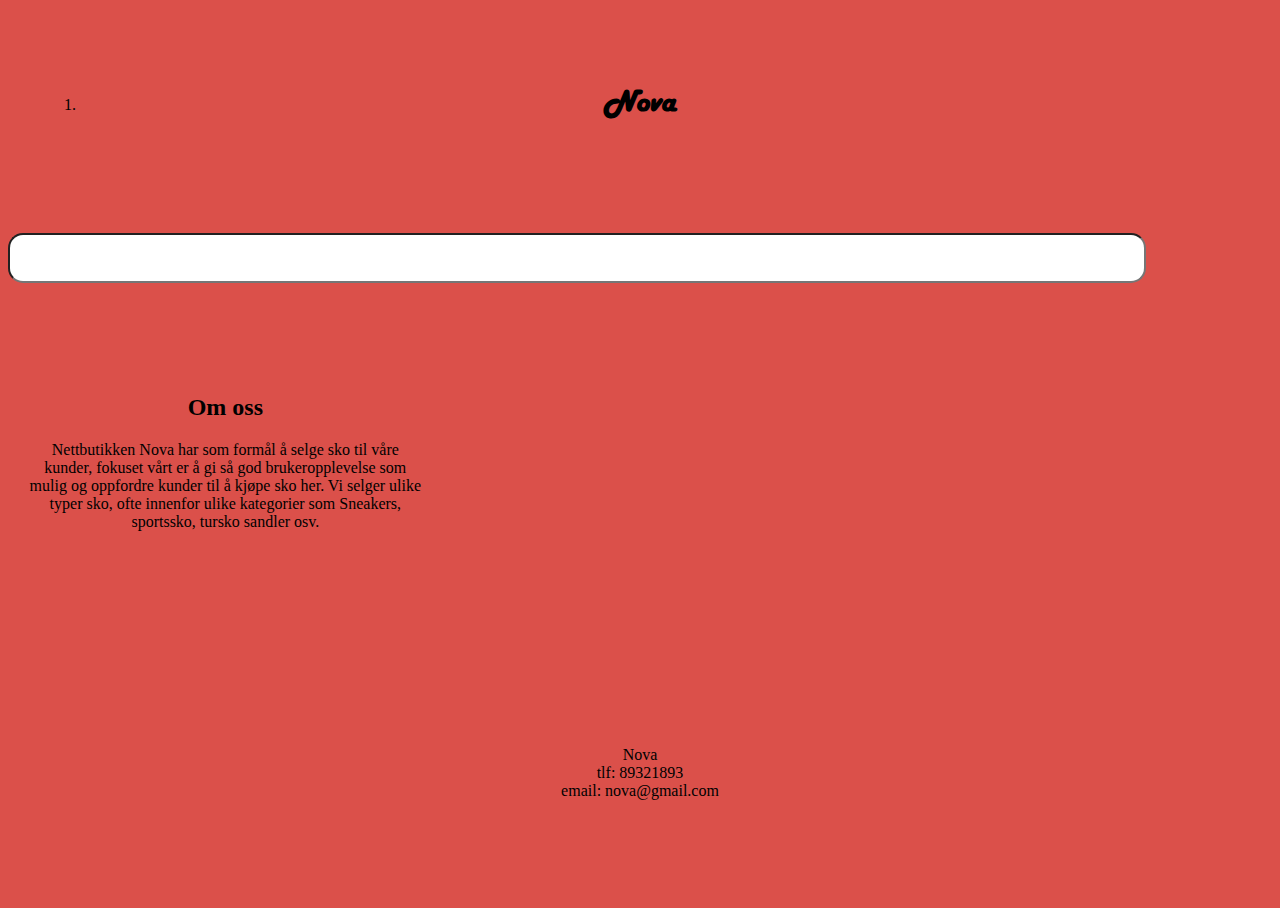
<file: om-oss.html>
<!DOCTYPE html>
<html lang="nb">
   <head>
      <meta charset="UTF-8">
      <meta name="viewport" content="width=device-width, initial-scale=1.0">
      <link rel="stylesheet" href="css/style.css">
      <link rel="stylesheet" href="https://cdnjs.cloudflare.com/ajax/libs/font-awesome/6.4.2/css/all.min.css" integrity="sha512-z3gLpd7yknf1YoNbCzqRKc4qyor8gaKU1qmn+CShxbuBusANI9QpRohGBreCFkKxLhei6S9CQXFEbbKuqLg0DA==" crossorigin="anonymous" referrerpolicy="no-referrer" />
      <title>Omoss</title>
   </head>
   <body>
      <header>
         <h1><a href="index.html" class="link">Nova</a></h1>
      </header>
      <input type="search" class="søkebar">
      <i class="fa-solid fa-cart-shopping"></i>
      <nav>
         <ul>
            <li>
               <i class="fa-solid fa-bars"></i>
               <ul class="meny">
                  <li><a href="index.html">Hjemmeside</a></li>
                  <li><a href="produkt.html">Produktside</a></li>
                  <li><a href="om-oss.html">Omoss</a></li>
               </ul>
            </li>
         </ul>
      </nav>
      <main>
         <section>
            <article class="om-oss-tekst">
               <h2>Om oss</h2>
               <p>Nettbutikken Nova har som formål å selge sko til våre kunder, fokuset vårt er å gi så god brukeropplevelse som mulig og oppfordre kunder til å kjøpe sko her. Vi selger ulike typer sko, ofte innenfor ulike kategorier som Sneakers, sportssko, tursko sandler osv.</p>
            </article>
         </section>
      </main>
      <div class="footer"></div>
      <footer>
         <p>Nova<br>tlf: 89321893<br>email: nova@gmail.com</p>
      </footer>
   </body>
</html>
</file>
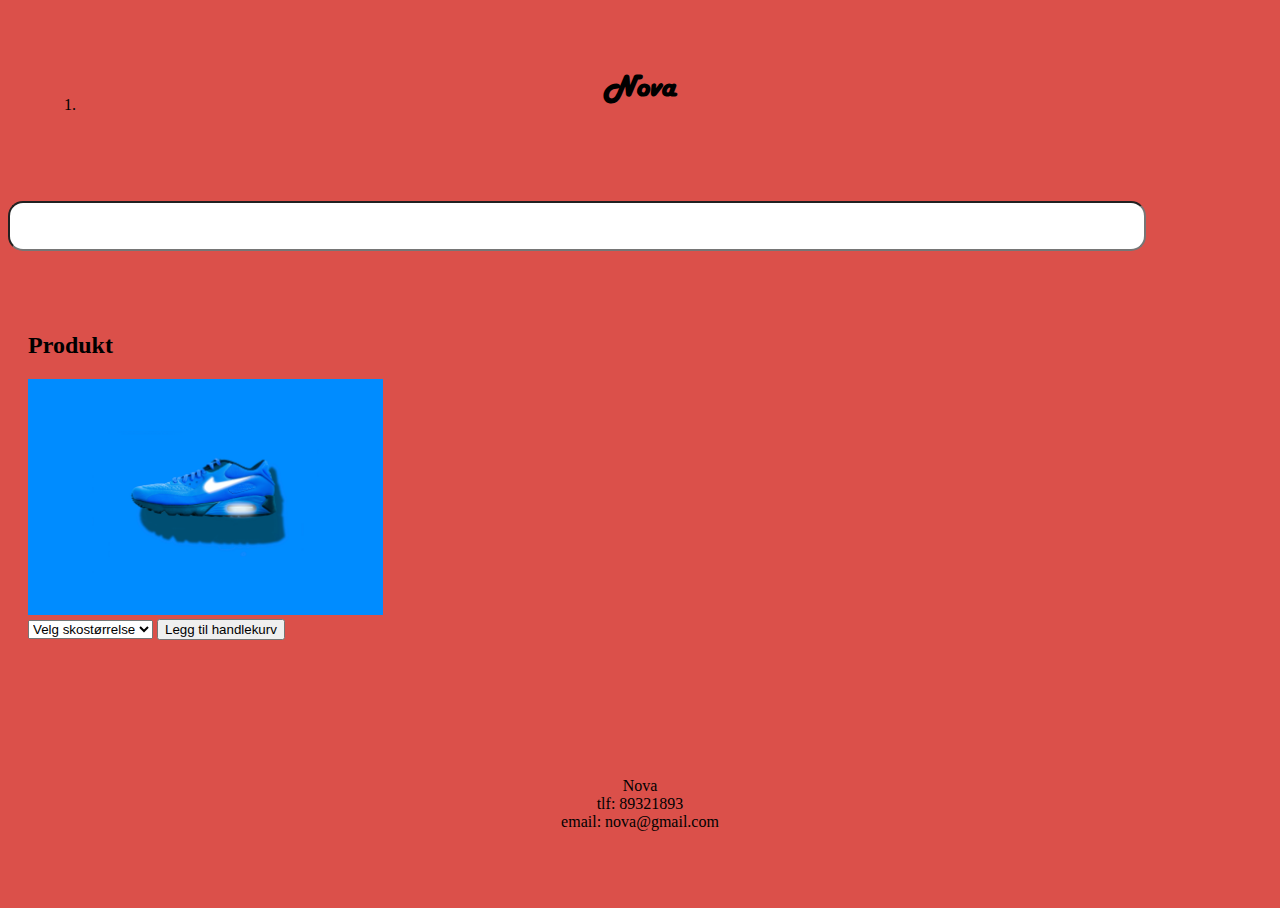
<file: produkt.html>
<!DOCTYPE html>
<html lang="nb">
   <head>
      <meta charset="UTF-8">
      <meta name="viewport" content="width=device-width, initial-scale=1.0">
      <link rel="stylesheet" href="css/style.css">
      <link rel="stylesheet" href="https://cdnjs.cloudflare.com/ajax/libs/font-awesome/6.4.2/css/all.min.css" integrity="sha512-z3gLpd7yknf1YoNbCzqRKc4qyor8gaKU1qmn+CShxbuBusANI9QpRohGBreCFkKxLhei6S9CQXFEbbKuqLg0DA==" crossorigin="anonymous" referrerpolicy="no-referrer" />
      <title>Produkt</title>
   </head>
   <body>
      <header>
         <h1><a href="index.html" class="link">Nova</a></h1>
      </header>
      <input type="search" class="søkebar">
      <i class="fa-solid fa-cart-shopping"></i>
      <nav>
         <ul>
            <li>
               <i class="fa-solid fa-bars"></i>
               <ul class="meny">
                  <li><a href="index.html">Hjemmeside</a></li>
                  <li><a href="produkt.html">Produktside</a></li>
                  <li><a href="om-oss.html">Omoss</a></li>
               </ul>
            </li>
         </ul>
      </nav>
      <main>
         <section>
            <article>
               <h2>Produkt</h2>
               <img src="./img/alexander-rotker-l8p1aWZqHvE-unsplash.jpg" class="produkt1" alt="produkt-1">
               <!--Photo by <a href="https://unsplash.com/@awrotker?utm_content=creditCopyText&utm_medium=referral&utm_source=unsplash">Alexander Rotker</a> on <a href="https://unsplash.com/photos/blue-white-and-black-nike-running-shoes-l8p1aWZqHvE?utm_content=creditCopyText&utm_medium=referral&utm_source=unsplash">Unsplash</a>-->
               <label for="velg-sko"></label>
               <select name="skostørrelse" id="velg-sko">
                  <option value="Velg">Velg skostørrelse</option>
                  <option value="38">38</option>
                  <option value="39">39</option>
                  <option value="40">40</option>
                  <option value="41">41</option>
                  <option value="42">42</option>
                  <option value="43">43</option>
                  <option value="44">44</option>
                  <option value="45">45</option>
                  <option value="46">46</option>
               </select>
               <button type="button">Legg til handlekurv</button>
            </article>
         </section>
      </main>
      <div class="footer"></div>
      <footer>
         <p>Nova<br>tlf: 89321893<br>email: nova@gmail.com</p>
      </footer>
   </body>
</html>
</file>
<file: css/style.css>
html{
    background-color: #DB504A;
    height: 100%;
}


body{
    height: 100%;
}


main{
    display: grid;
    grid-template-columns: repeat(1, 1fr);
    grid-gap: 10px;
}

footer{
    position: relative;
    text-align: center;
}

.meny{
    display: none;
}

.om-oss-tekst{
    text-align: center;
}

.link{
    text-decoration: none;
    color: black;
}


li:hover .meny{
    display: block;
}
ul{
    list-style-type: no;
}

@font-face {
    font-family: 'Harlow Solid Regular';
    src: url('/Font/Harlow\ Solid\ Regular.ttf') format('truetype');
}

h1{
    font-family: 'Harlow Solid Regular';
    
}



nav {
    display: flex;
    flex-direction: column;
    position: absolute;
    top: 60px;
    left: 20px;
}


nav ul{
    display: flex;
    flex-direction: column;
}


.produkt1, .produkt2, .produkt3{
    width: 200px;
}


header, nav, main, footer {
    padding: 20px;
}

header{
    display: flex;
    flex-direction: column;
    align-items: center;
    justify-content: center;
    text-align: center;
}

.fa-cart-shopping{
    position: absolute;
    left: 20px;
    top: 97px;

}

.søkebar{
    margin-top: 30px;
    height: 50px;
    width: 90%;
    border-radius: 15px;
}





@media (min-width: 801px) {
    body{
        display: grid;
        grid-template-areas:
        "header"
        "nav"
        "main"
        "footer"
        ;
    }
nav ul{
    flex-direction: column;

}
main{
    grid-area: main;
    display: grid;
    grid-template-columns: repeat(3, 1fr);
    grid-gap: 20px
}
.produkt1, .produkt2, .produkt3{
    width: auto;
}

.søkebar{
    width: 90%;
}

footer{
    position: relative;
    text-align: center;
}

.om-oss-tekst{
    text-align: center;
}

.produkt1, .produkt2, .produkt3{
    width: 90%;
}
}
</file>
